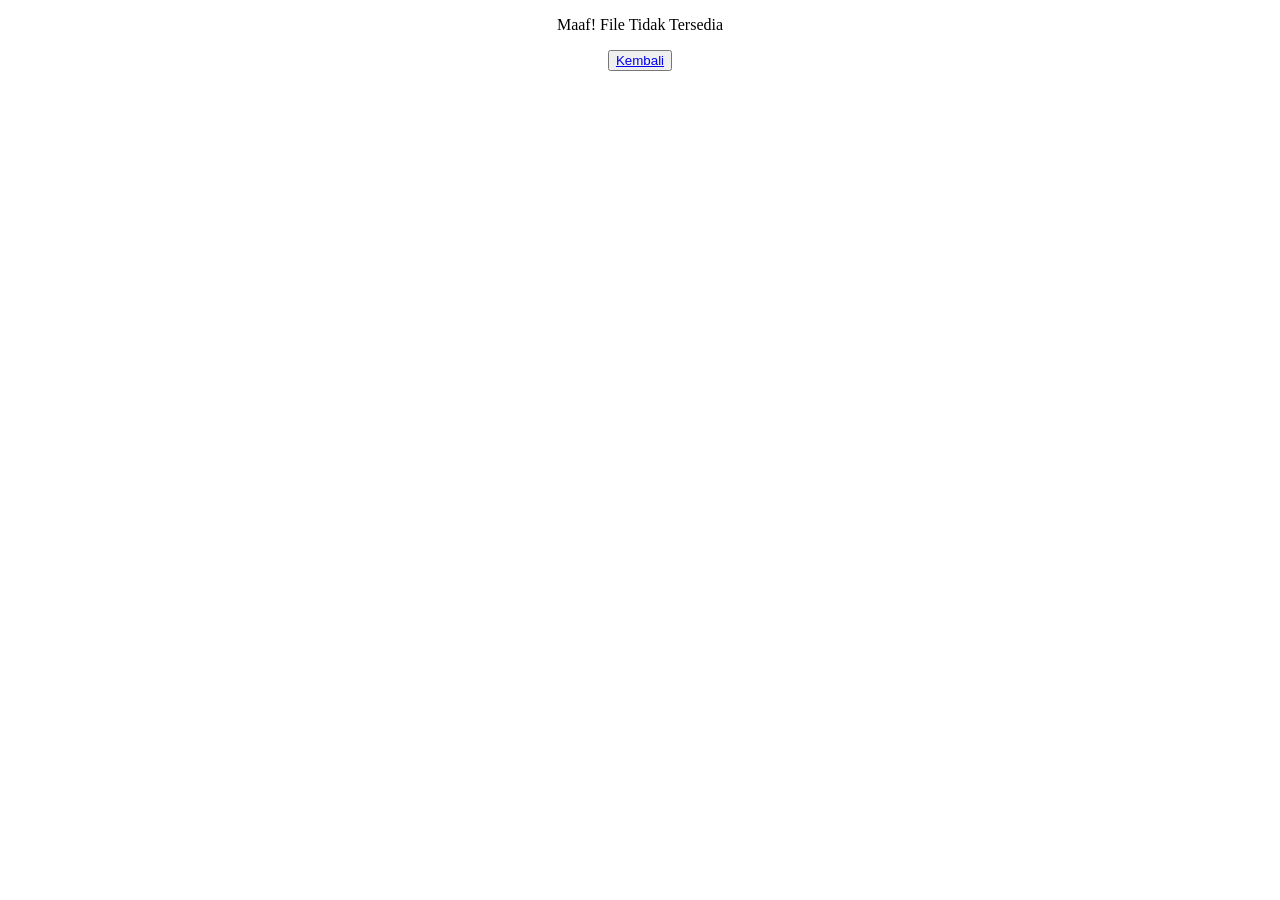
<file: download.html>
<!DOCTYPE html>
<html>
<head>
	<title>Donwload CV</title>
</head>
<body>
		<center><P>Maaf! File Tidak Tersedia</P>
		<p><button><a href="index.html">Kembali</a></button></P></center>
</body>
</html>
</file>
